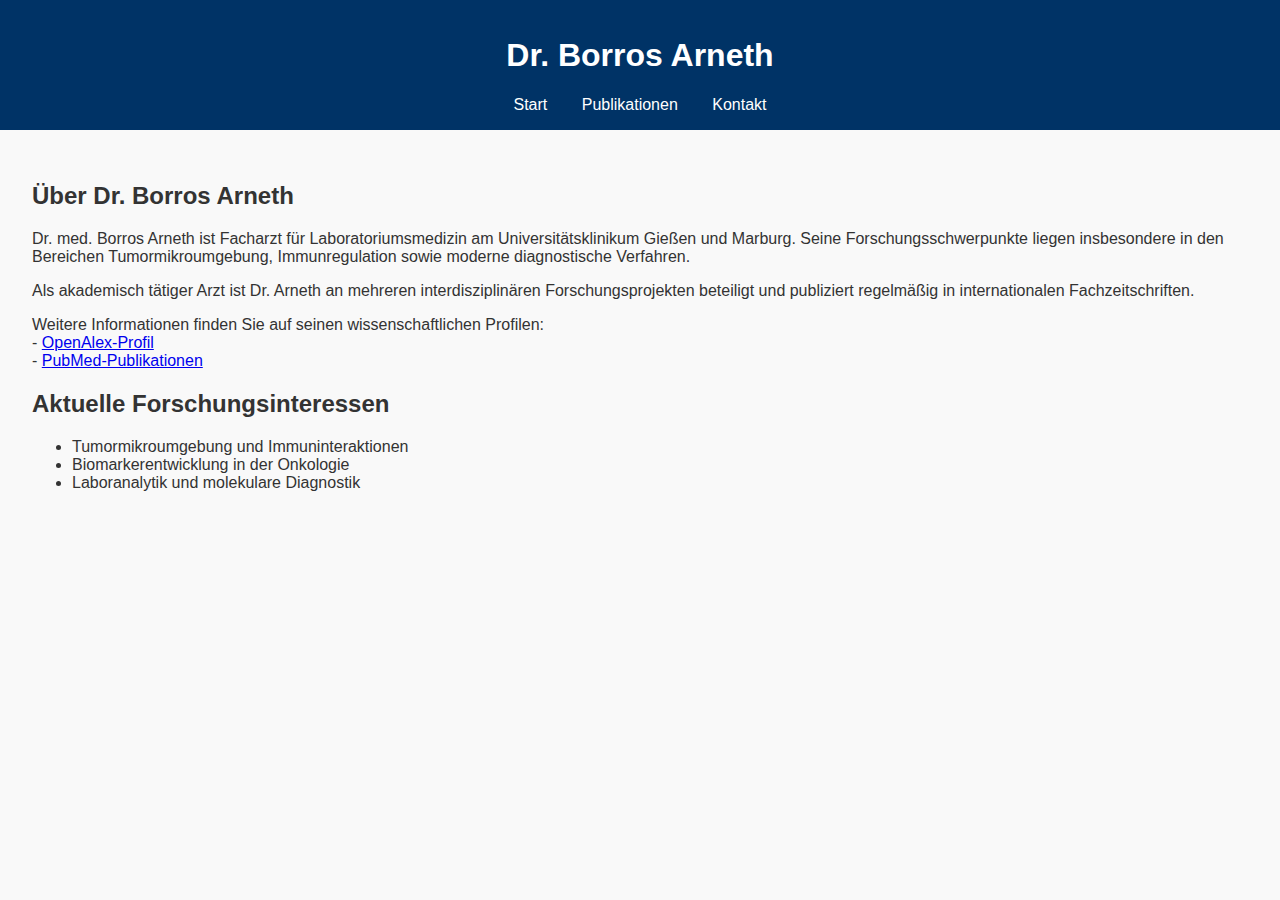
<file: index.html>
<!DOCTYPE html>
<html lang="de">
<head>
  <meta charset="UTF-8" />
  <meta name="viewport" content="width=device-width, initial-scale=1.0" />
  <title>Dr. Borros Arneth – Laboratoriumsmedizin & Forschung</title>
  <meta name="description" content="Dr. med. Borros Arneth ist Facharzt für Laboratoriumsmedizin mit wissenschaftlichem Schwerpunkt auf Tumormikroumgebung und immunologische Diagnostik." />
  <meta name="keywords" content="Borros Arneth, Laboratoriumsmedizin, Forschung, Tumormikroumgebung, Immunologie, Wissenschaftler, Universitätsklinikum Gießen" />
  <link rel="stylesheet" href="style.css" />
</head>
<body>
  <header>
    <h1>Dr. Borros Arneth</h1>
    <nav>
      <a href="index.html">Start</a>
      <a href="publikationen.html">Publikationen</a>
      <a href="kontakt.html">Kontakt</a>
    </nav>
  </header>
  <main>
    <section>
      <h2>Über Dr. Borros Arneth</h2>
      <p>
        Dr. med. Borros Arneth ist Facharzt für Laboratoriumsmedizin am Universitätsklinikum Gießen und Marburg. Seine Forschungsschwerpunkte liegen insbesondere in den Bereichen Tumormikroumgebung, Immunregulation sowie moderne diagnostische Verfahren.
      </p>
      <p>
        Als akademisch tätiger Arzt ist Dr. Arneth an mehreren interdisziplinären Forschungsprojekten beteiligt und publiziert regelmäßig in internationalen Fachzeitschriften.
      </p>
      <p>
        Weitere Informationen finden Sie auf seinen wissenschaftlichen Profilen:<br />
        - <a href="https://openalex.org/a5017996365" target="_blank">OpenAlex-Profil</a><br />
        - <a href="https://pubmed.ncbi.nlm.nih.gov/?term=Arneth+B" target="_blank">PubMed-Publikationen</a>
      </p>
    </section>
    <section>
      <h2>Aktuelle Forschungsinteressen</h2>
      <ul>
        <li>Tumormikroumgebung und Immuninteraktionen</li>
        <li>Biomarkerentwicklung in der Onkologie</li>
        <li>Laboranalytik und molekulare Diagnostik</li>
      </ul>
    </section>
  </main>
  
</body>
</html>
</file>
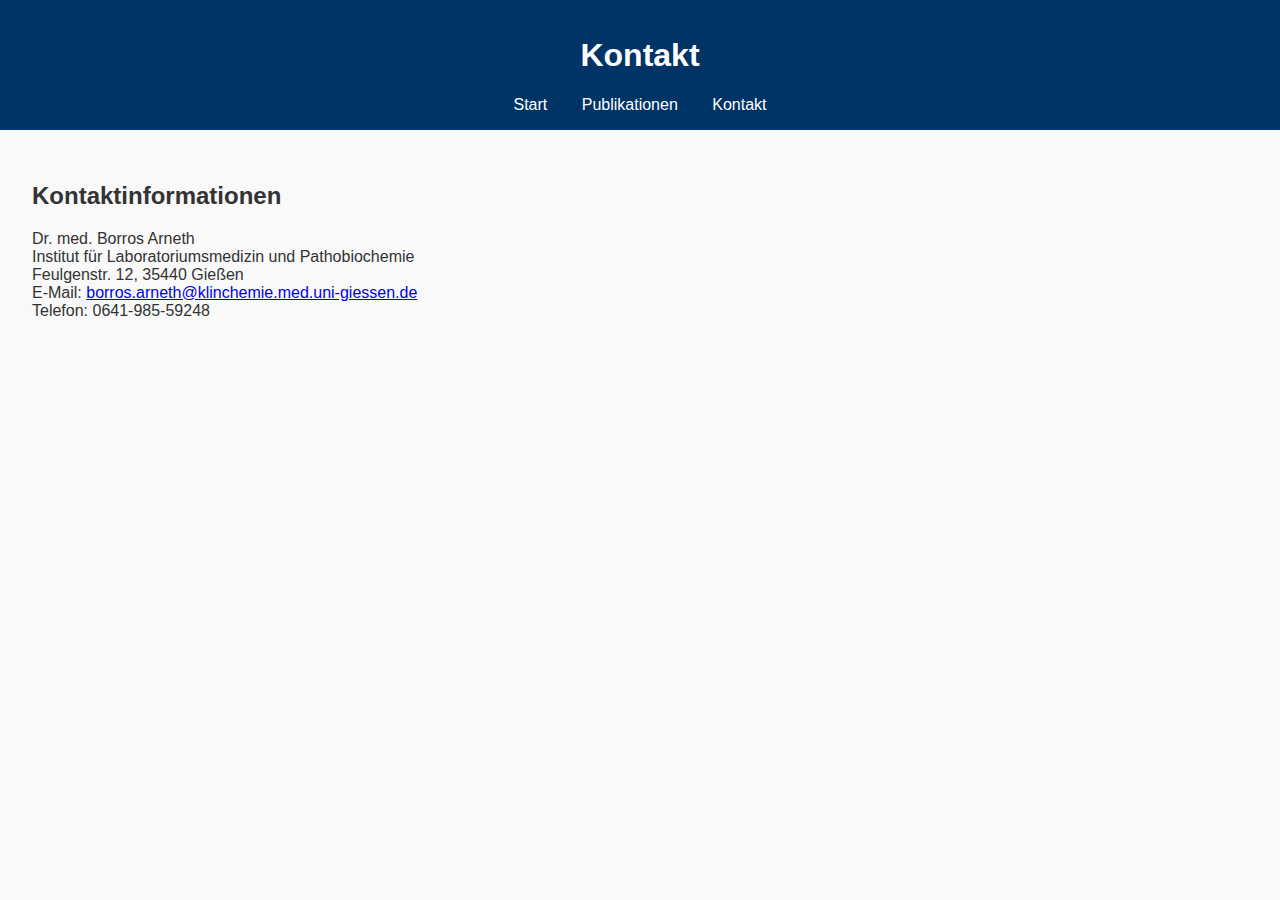
<file: kontakt.html>
<!DOCTYPE html>
<html lang="de">
<head>
  <meta charset="UTF-8" />
  <meta name="viewport" content="width=device-width, initial-scale=1.0" />
  <title>Kontakt – Dr. Borros Arneth</title>
  <meta name="description" content="Kontaktinformationen von Dr. med. Borros Arneth am Universitätsklinikum Gießen und Marburg." />
  <meta name="keywords" content="Kontakt, Borros Arneth, Laboratoriumsmedizin, Universitätsklinikum Gießen" />
  <link rel="stylesheet" href="style.css" />
</head>
<body>
  <header>
    <h1>Kontakt</h1>
    <nav>
      <a href="index.html">Start</a>
      <a href="publikationen.html">Publikationen</a>
      <a href="kontakt.html">Kontakt</a>
    </nav>
  </header>
  <main>
    <h2>Kontaktinformationen</h2>
    <p>Dr. med. Borros Arneth<br>
       Institut für Laboratoriumsmedizin und Pathobiochemie<br>
       Feulgenstr. 12, 35440 Gießen<br>
       E-Mail: <a href="mailto:borros.arneth@klinchemie.med.uni-giessen.de">borros.arneth@klinchemie.med.uni-giessen.de</a><br>
       Telefon: 0641-985-59248
    </p>
  </main>
  
</body>
</html>
</file>
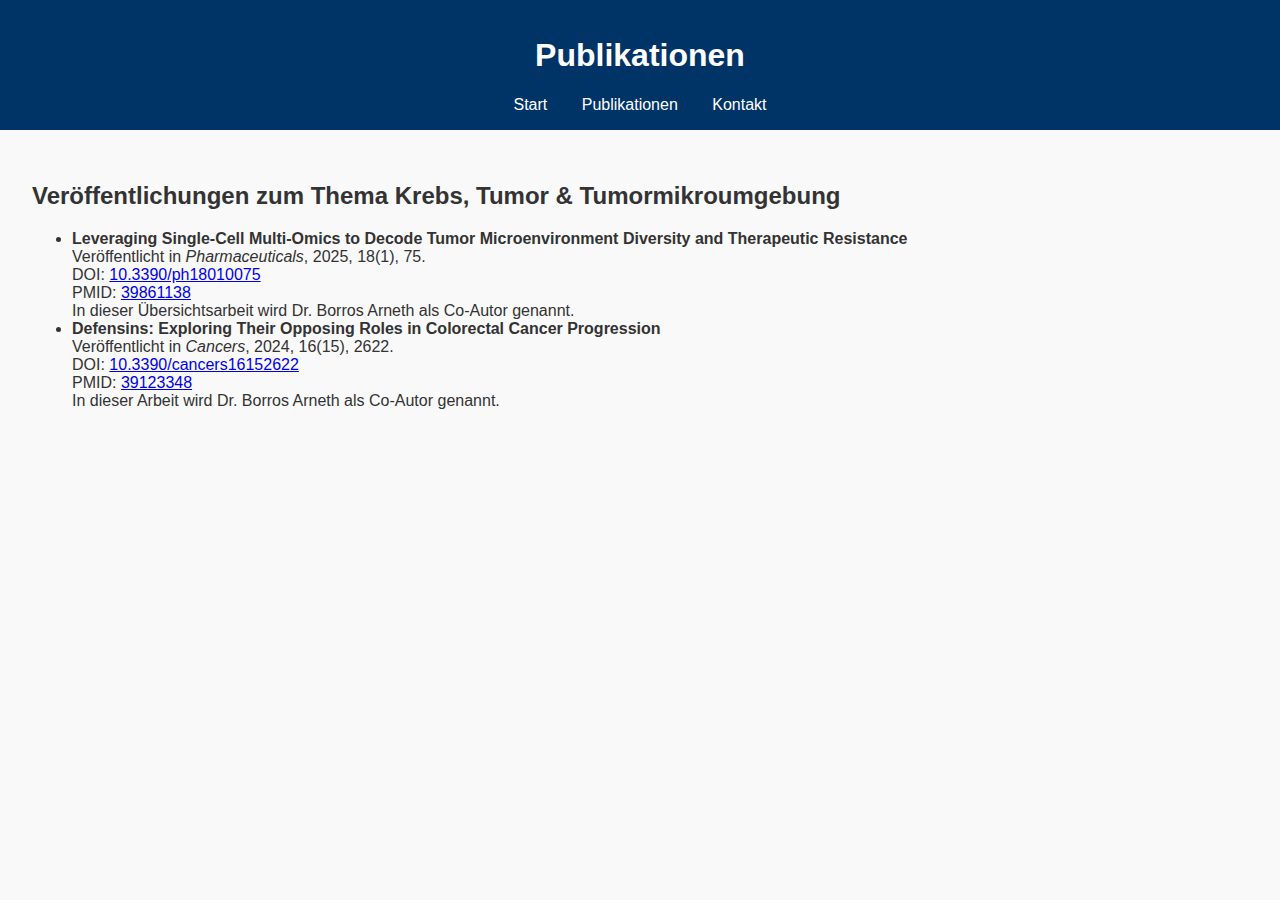
<file: publikationen.html>
<!DOCTYPE html>
<html lang="de">
<head>
  <meta charset="UTF-8" />
  <meta name="viewport" content="width=device-width, initial-scale=1.0" />
  <title>Publikationen – Dr. Borros Arneth</title>
  <meta name="description" content="Ausgewählte Publikationen zum Thema Krebs, Tumor und Tumormikroumgebung, an denen Dr. med. Borros Arneth als Co-Autor beteiligt ist." />
  <meta name="keywords" content="Krebs, Tumor, Tumormikroumgebung, Co-Autor, Dr. Borros Arneth, Laboratoriumsmedizin, Onkologie" />
  <link rel="stylesheet" href="style.css" />
</head>
<body>
  <header>
    <h1>Publikationen</h1>
    <nav>
      <a href="index.html">Start</a>
      <a href="publikationen.html">Publikationen</a>
      <a href="kontakt.html">Kontakt</a>
    </nav>
  </header>
  <main>
    <h2>Veröffentlichungen zum Thema Krebs, Tumor &amp; Tumormikroumgebung</h2>
    <ul>
      <li>
        <strong>Leveraging Single-Cell Multi-Omics to Decode Tumor Microenvironment Diversity and Therapeutic Resistance</strong><br />
        Veröffentlicht in <em>Pharmaceuticals</em>, 2025, 18(1), 75.<br />
        DOI: <a href="https://doi.org/10.3390/ph18010075" target="_blank">10.3390/ph18010075</a><br />
        PMID: <a href="https://pubmed.ncbi.nlm.nih.gov/39861138/" target="_blank">39861138</a><br />
        In dieser Übersichtsarbeit wird Dr. Borros Arneth als Co-Autor genannt.
      </li>
      <li>
        <strong>Defensins: Exploring Their Opposing Roles in Colorectal Cancer Progression</strong><br />
        Veröffentlicht in <em>Cancers</em>, 2024, 16(15), 2622.<br />
        DOI: <a href="https://doi.org/10.3390/cancers16152622" target="_blank">10.3390/cancers16152622</a><br />
        PMID: <a href="https://pubmed.ncbi.nlm.nih.gov/39123348/" target="_blank">39123348</a><br />
        In dieser Arbeit wird Dr. Borros Arneth als Co-Autor genannt.
      </li>
    </ul>
  </main>
  
</body>
</html>
</file>
<file: style.css>
body {
  font-family: Arial, sans-serif;
  margin: 0;
  padding: 0;
  background-color: #f9f9f9;
  color: #333;
}
header {
  background-color: #003366;
  color: white;
  padding: 1em;
  text-align: center;
}
nav a {
  color: white;
  margin: 0 15px;
  text-decoration: none;
}
main {
  padding: 2em;
}
footer {
  background-color: #003366;
  color: white;
  text-align: center;
  padding: 1em;
  position: fixed;
  bottom: 0;
  width: 100%;
}
</file>
